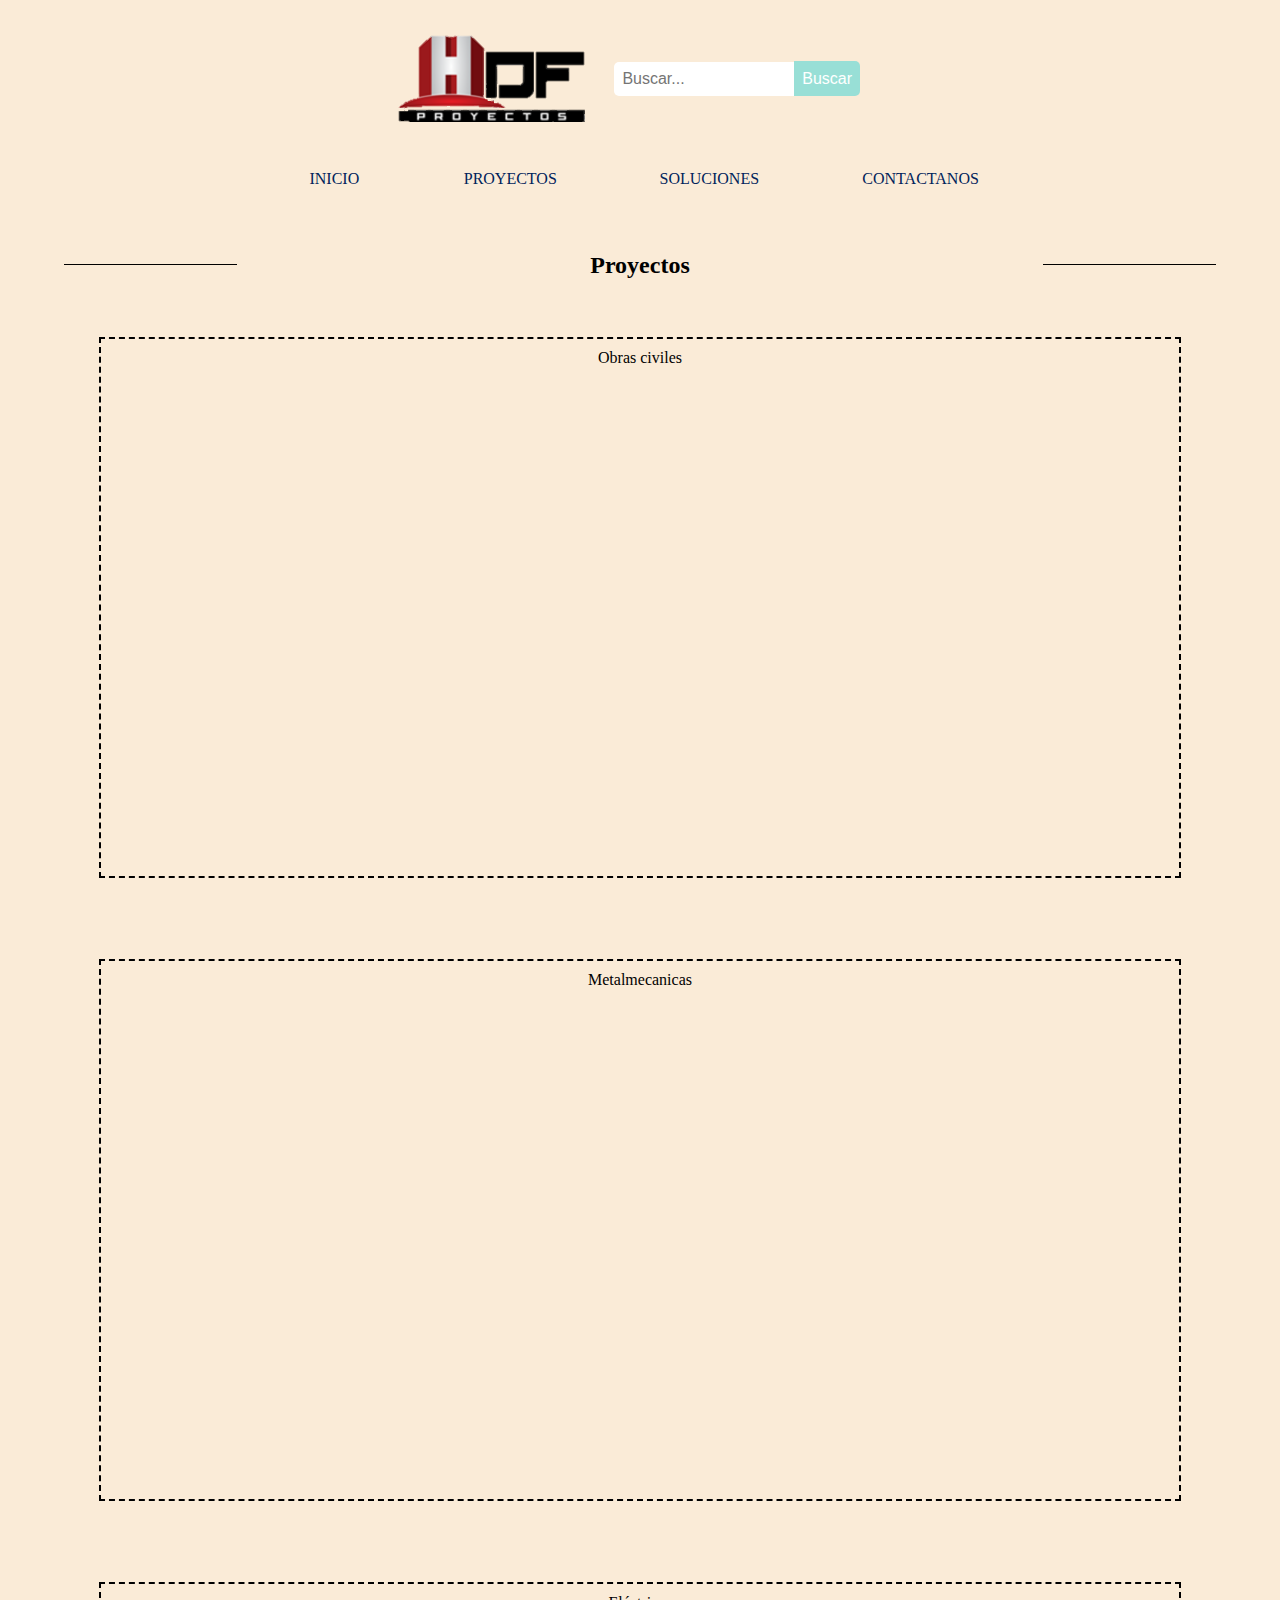
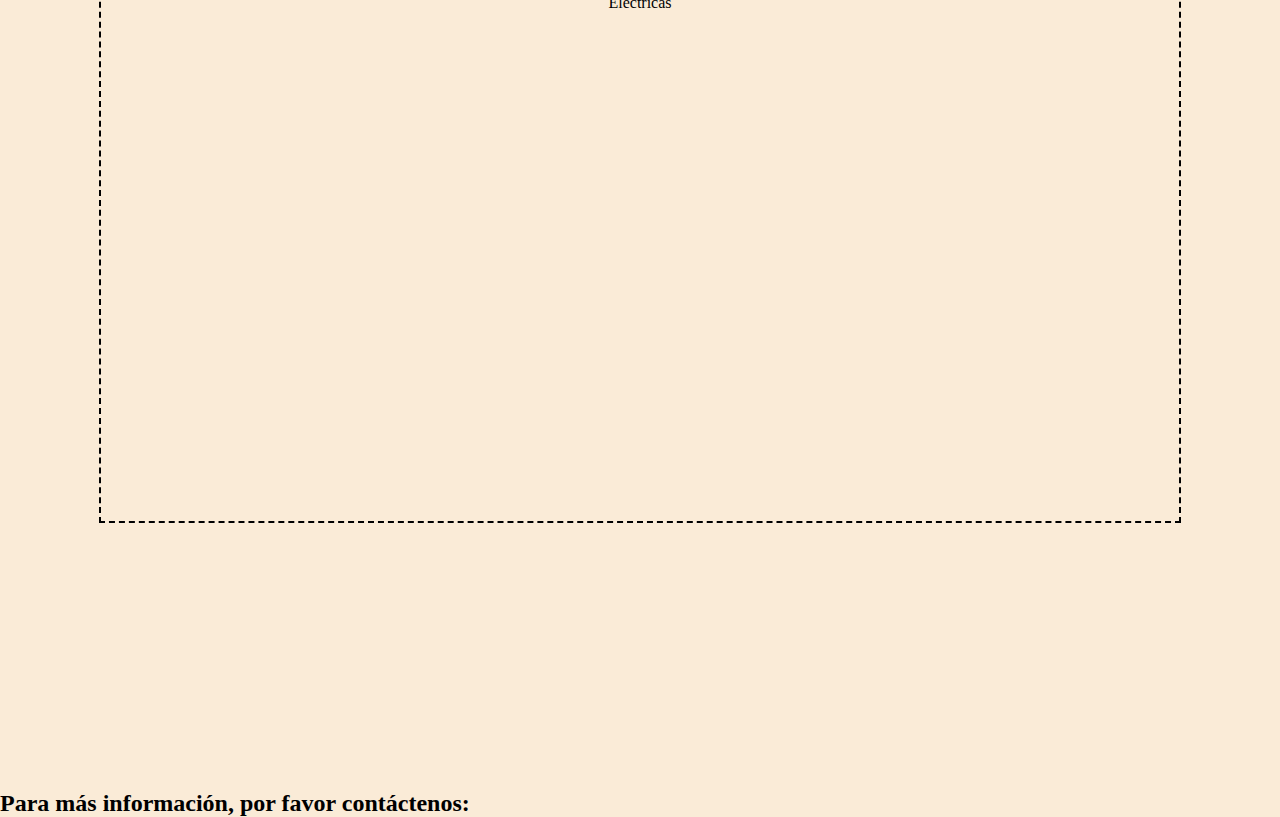
<file: proyectos.html>
<!DOCTYPE html>
<html lang="es">
    <head>
        <meta charset="UTF-8">
        <meta http-equiv="X-UA-Compatible" content="IE=edge">
        <meta name="viewport" content="width=device-width, initial-scale=1.0">
        <title>HDF-Proyectos</title>
        <link rel="stylesheet" href="proyectos.css">
        <link rel="icon" type="image/png" href="img/logo.png">
    </head>
    <body>
        <header>
            <img src="img/logo.png"></img>
            <div class="search-container">
            <input type="text" id="search-input" placeholder="Buscar...">
            <button type="button" id="search-button">Buscar</button>
            </div>
        </header>
        <div class="under-top">
            <nav>
                <ul>
                    <li><a href="index.html">INICIO</a></li>
                    <li><a href="proyectos.html">PROYECTOS</a></li>
                    <li><a href="soluciones.html">SOLUCIONES</a></li>
                    <li><a href="#final-de-pagina">CONTACTANOS</a></li>
                </ul>
            </nav>
        </div>
        <div class="projects">
            <div class="seccion">
                <h2>Proyectos</h2>
            </div>    
            <div class="projects-grid">
                <div class="item">Obras civiles</div>
                <div class="item">Metalmecanicas</div>
                <div class="item">Eléctricas</div>
            </div>
        </div>
        <div id="final-de-pagina">
            <footer class="footer">
                <section class="contacto">
                    <h2>Para más información, por favor contáctenos:</h2>
                </section>
            </footer>
        </div>
        <script>
            document.querySelectorAll('a[href^="#"]').forEach(anchor => {
        anchor.addEventListener('click', function (e) {
            e.preventDefault();
            document.querySelector(this.getAttribute('href')).scrollIntoView({
                behavior: 'smooth'
            });
        });
    });
        </script>
    </body>
</html>
</file>
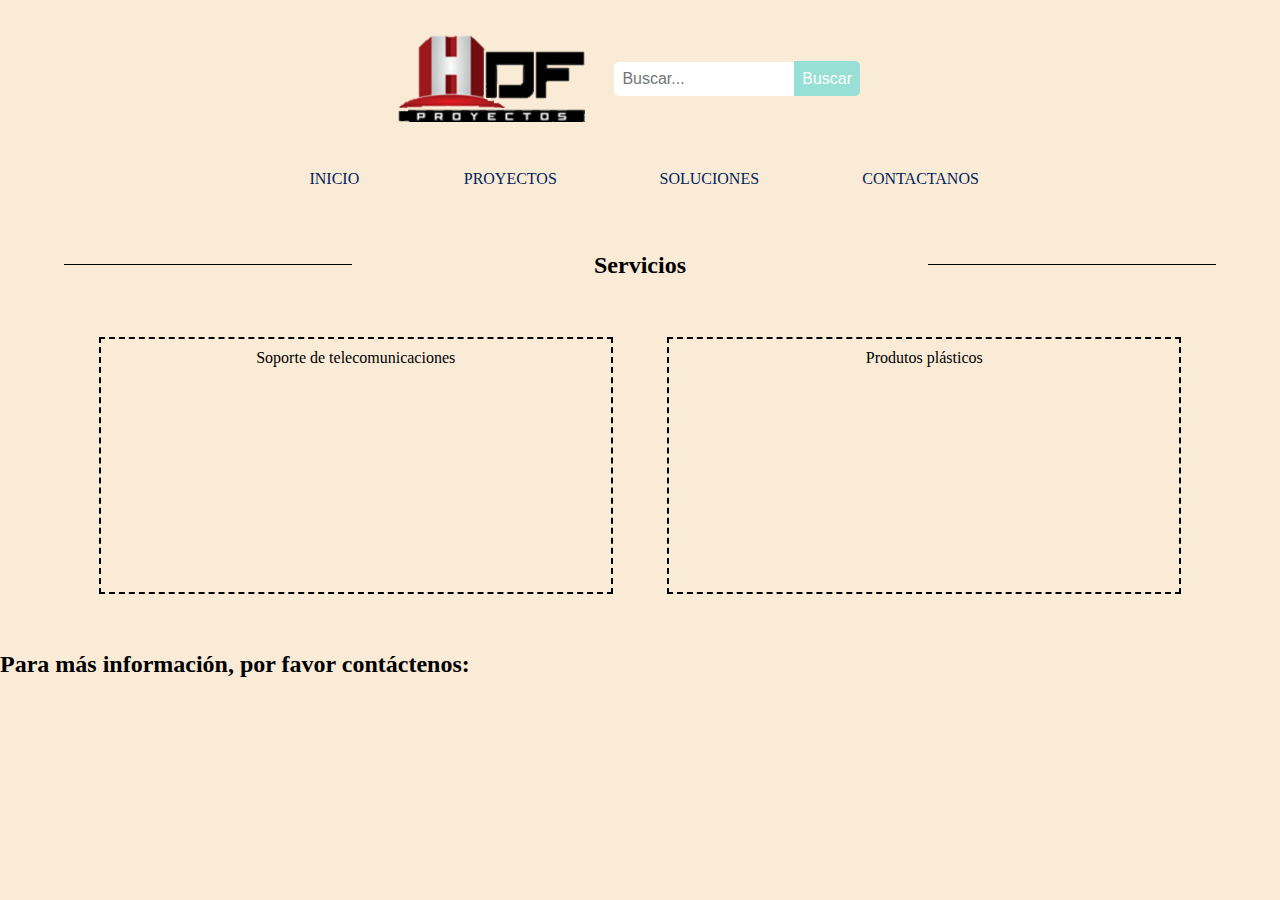
<file: soluciones.html>
<!DOCTYPE html>
<html lang="es">
    <head>
        <meta charset="UTF-8">
        <meta http-equiv="X-UA-Compatible" content="IE=edge">
        <meta name="viewport" content="width=device-width, initial-scale=1.0">
        <title>HDF-Soluciones</title>
        <link rel="stylesheet" href="soluciones.css">
        <link rel="icon" type="image/png" href="img/logo.png">
    </head>
    <body>
        <header>
            <img src="img/logo.png"></img>
            <div class="search-container">
            <input type="text" id="search-input" placeholder="Buscar...">
            <button type="button" id="search-button">Buscar</button>
            </div>
        </header>
        <div class="under-top">
            <nav>
                <ul>
                    <li><a href="index.html">INICIO</a></li>
                    <li><a href="proyectos.html">PROYECTOS</a></li>
                    <li><a href="soluciones.html">SOLUCIONES</a></li>
                    <li><a href="#final-de-pagina">CONTACTANOS</a></li>
                </ul>
            </nav>
        </div>
        <div class="projects">
            <div class="seccion">
                <h2>Servicios</h2>
            </div>
            <div class="projects-grid">
                <div class="item">Soporte de telecomunicaciones</div>
                <div class="item">Produtos plásticos</div>
            </div>
        </div>
        <div id="final-de-pagina">
            <footer class="footer">
                <section class="contacto">
                    <h2>Para más información, por favor contáctenos:</h2>
                </section>
            </footer>
        </div>
    </body>
</html>
</file>
<file: proyectos.css>
* {
    margin: 0;
}

/* Estilos para la pantalla pequeña */

@media only screen and (max-width: 600px) {
    body {
        background-color: antiquewhite;
    }

    header {
        width: auto;
        display: flex;
        justify-content: center;
        align-items: center;
    }

    header img {
        max-width: 25%;
        margin: 2%;
        border-radius: 10px;        
    }

    .search-container {
        display: flex;
        align-items: center;
        margin-right: 2%;
    }
    
    #search-input {
        width: 60%;
        padding: 8px;
        font-size: 16px;
        border: none;
        border-radius: 5px 0 0 5px;
    }
    
    #search-button {
        padding: 3%;
        font-size: 16px;
        border: none;
        border-radius: 0 5px 5px 0;
        background-color: #98DFD6;
        color: #fff;
        cursor: pointer;
    }

    nav {
        margin: 0;
    }
    nav ul {
        display: grid;
        grid-template-columns: repeat(2, 1fr);
        list-style: none;
        grid-gap: 1%;
        padding: 0;
        justify-content: center;
    }

    nav li {
      text-align: center;
        margin: 5% 2%;
    }
    
    nav a {
        color: #00235B;
        text-decoration: none;
        transition: 0.35s ease-in-out;
    }

    nav a:hover {
        color: red;
        font-size: large;
    }

    .projects{
        margin: 4% 5%;
        padding-bottom: 25%;
        width: auto;
        height: 100%;
    }

    .seccion h2 {
        font-size:x-large;
        text-align: center;
        position: relative;
        z-index: 1;
    }
    
    .seccion h2::before,
    .seccion h2::after {
        content: "";
        position: absolute;
        top: 50%;
        border-top: 1px solid #000;
        width: 25%;
        margin-top: -1px;
    }
    
    .seccion h2::before {
        left: 0%;
    }
    
    .seccion h2::after {
        right: 0%;
    }


    .projects h2 {
        text-align: center;
    }

    .projects-grid{
        display: grid;
        margin: 5% 3%;
        grid-template-columns: repeat(1, 1fr);
        grid-gap: 5%;
    }

    .item{
        box-sizing: border-box;
        border: 2px dashed black;
        padding: 10px;
        text-align: center;
        aspect-ratio: 2 / 1; 
    }
}
  
/* Estilos para pantallas mayores a 600px */
@media only screen and (min-width: 601px) {
    body {
        background-color: antiquewhite;
    }

    header {
        width: auto;
        display: flex;
        justify-content: center;
        align-items: center;
    }

    header img {
        max-width: 25%;
        margin: 2%;
        border-radius: 10px;        
    }

    .search-container {
        display: flex;
        align-items: center;
        margin-right: 2%;
    }
    
    #search-input {
        width: 60%;
        padding: 8px;
        font-size: 16px;
        border: none;
        border-radius: 5px 0 0 5px;
    }
    
    #search-button {
        padding: 3%;
        font-size: 16px;
        border: none;
        border-radius: 0 5px 5px 0;
        background-color: #98DFD6;
        color: #fff;
        cursor: pointer;
    }

    nav {
        margin: 0;
    }
    nav ul {
        display:flex;
        text-align: center;
        list-style: none;
        padding: 0;
        justify-content: center;
    }

    nav li {
        text-align: center;
        margin: 1% 2%;
        padding: 0 2%;
    }
    
    nav a {
        color: #00235B;
        text-decoration: none;
        padding: 18% 5%;
        transition: 0.35s ease-in-out;
    }

    nav a:hover {
        color: red;
        font-size: large;
    }

    .projects{
        margin: 4% 5%;
        padding-bottom: 25%;
        width: auto;
        height: 100%;
    }

    .seccion h2 {
        font-size:x-large;
        text-align: center;
        position: relative;
        z-index: 1;
    }
    
    .seccion h2::before,
    .seccion h2::after {
        content: "";
        position: absolute;
        top: 50%;
        border-top: 1px solid #000;
        width: 15%;
        margin-top: -1px;
    }
    
    .seccion h2::before {
        left: 0%;
    }
    
    .seccion h2::after {
        right: 0%;
    }


    .projects h2 {
        text-align: center;
    }

    .projects-grid{
        display: grid;
        margin: 5% 3%;
        grid-template-columns: repeat(1, 1fr);
        grid-gap: 5%;
    }

    .item{
        box-sizing: border-box;
        border: 2px dashed black;
        padding: 10px;
        text-align: center;
        aspect-ratio: 2 / 1; 
    }
}
</file>
<file: soluciones.css>
* {
    margin: 0;
}

/* Estilos para la pantalla pequeña */

@media only screen and (max-width: 600px) {
    body {
        background-color: antiquewhite;
    }

    header {
        width: auto;
        display: flex;
        justify-content: center;
        align-items: center;
    }

    header img {
        max-width: 25%;
        margin: 2%;
        border-radius: 10px;        
    }

    .search-container {
        display: flex;
        align-items: center;
        margin-right: 2%;
    }
    
    #search-input {
        width: 60%;
        padding: 8px;
        font-size: 16px;
        border: none;
        border-radius: 5px 0 0 5px;
    }
    
    #search-button {
        padding: 3%;
        font-size: 16px;
        border: none;
        border-radius: 0 5px 5px 0;
        background-color: #98DFD6;
        color: #fff;
        cursor: pointer;
    }

    nav {
        margin: 0;
    }
    nav ul {
        display: grid;
        grid-template-columns: repeat(2, 1fr);
        list-style: none;
        grid-gap: 1%;
        padding: 0;
        justify-content: center;
    }

    nav li {
      text-align: center;
        margin: 5% 2%;
    }
    
    nav a {
        color: #00235B;
        text-decoration: none;
        transition: 0.35s ease-in-out;
    }

    nav a:hover {
        color: red;
        font-size: large;
    }

    .projects{
        margin: 4% 5%;
        padding-bottom: 25%;
        width: auto;
        height: 100%;
    }

    .seccion h2 {
        font-size:x-large;
        text-align: center;
        position: relative;
        z-index: 1;
    }
    
    .seccion h2::before,
    .seccion h2::after {
        content: "";
        position: absolute;
        top: 50%;
        border-top: 1px solid #000;
        width: 25%;
        margin-top: -1px;
    }
    
    .seccion h2::before {
        left: 0%;
    }
    
    .seccion h2::after {
        right: 0%;
    }


    .projects h2 {
        text-align: center;
    }

    .projects-grid{
        display: grid;
        margin: 5% 3%;
        grid-template-columns: repeat(1, 1fr);
        grid-gap: 5%;
    }

    .item{
        box-sizing: border-box;
        border: 2px dashed black;
        padding: 10px;
        text-align: center;
        aspect-ratio: 2 / 1; 
    }
}
  
/* Estilos para pantallas mayores a 600px */
@media only screen and (min-width: 601px) {
    body {
        background-color: antiquewhite;
    }

    header {
        width: auto;
        display: flex;
        justify-content: center;
        align-items: center;
    }

    header img {
        max-width: 25%;
        margin: 2%;
        border-radius: 10px;        
    }

    .search-container {
        display: flex;
        align-items: center;
        margin-right: 2%;
    }
    
    #search-input {
        width: 60%;
        padding: 8px;
        font-size: 16px;
        border: none;
        border-radius: 5px 0 0 5px;
    }
    
    #search-button {
        padding: 3%;
        font-size: 16px;
        border: none;
        border-radius: 0 5px 5px 0;
        background-color: #98DFD6;
        color: #fff;
        cursor: pointer;
    }

    nav {
        margin: 0;
    }
    nav ul {
        display:flex;
        text-align: center;
        list-style: none;
        padding: 0;
        justify-content: center;
    }

    nav li {
        text-align: center;
        margin: 1% 2%;
        padding: 0 2%;
    }
    
    nav a {
        color: #00235B;
        text-decoration: none;
        padding: 19% 5%;
        transition: 0.35s ease-in-out;
    }

    nav a:hover {
        color: red;
        font-size: large;
    }

    .projects{
        margin: 4% 5%;
        padding-bottom: 0%;
        width: auto;
        height: 100%;
    }

    .seccion h2 {
        font-size:x-large;
        text-align: center;
        position: relative;
        z-index: 1;
    }
    
    .seccion h2::before,
    .seccion h2::after {
        content: "";
        position: absolute;
        top: 50%;
        border-top: 1px solid #000;
        width: 25%;
        margin-top: -1px;
    }
    
    .seccion h2::before {
        left: 0%;
    }
    
    .seccion h2::after {
        right: 0%;
    }


    .projects h2 {
        text-align: center;
    }

    .projects-grid{
        display: grid;
        margin: 5% 3%;
        grid-template-columns: repeat(2, 1fr);
        grid-gap: 5%;
    }

    .item{
        box-sizing: border-box;
        border: 2px dashed black;
        padding: 10px;
        text-align: center;
        aspect-ratio: 2 / 1; 
    }
}
</file>
